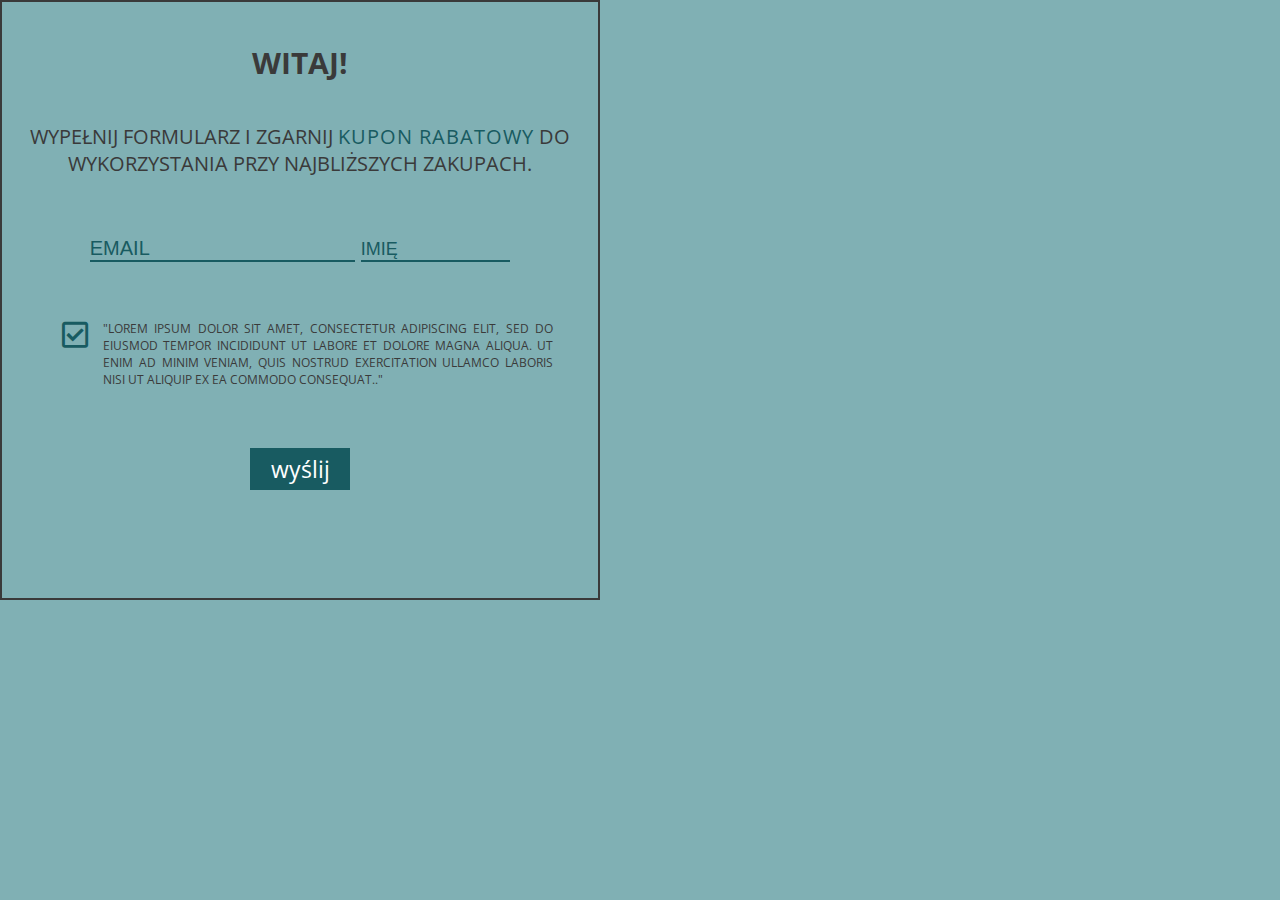
<file: index.html>
<!DOCTYPE html>
<html lang="en">
<head>
    <meta charset="UTF-8">
    <meta name="viewport" content="width=device-width, initial-scale=1.0">
    <title>Zadanie_2</title>


    <link rel="stylesheet" href="style.css">
    <link rel="stylesheet" href="https://cdnjs.cloudflare.com/ajax/libs/font-awesome/5.15.2/css/all.min.css"/>
</head>
<body>
<div class="container">
  <div class="popup1">
    <div class="header">
      <h1>Witaj!</h1>
      <p>wypełnij formularz i zgarnij <span>kupon rabatowy</span> do wykorzystania przy najbliższych zakupach.
      </p>
    </div>
    <div class="input">
      <form id="form" method="GET" action="page.html">
          <input type="email"  name="email" placeholder="email" id="email">
          <input type="text"  name="name"  placeholder="imię" id="name">
      </form>
    </div>
    <div class="aproved">
      <div class="sign_aproved">
        <i class="far fa-check-square"></i>
      </div>
      <div class="text_aproved">
        <p>"Lorem ipsum dolor sit amet, consectetur adipiscing elit, sed do eiusmod tempor incididunt ut labore et dolore magna aliqua.
          Ut enim ad minim veniam, quis nostrud exercitation ullamco laboris nisi ut aliquip ex ea commodo consequat.."</p>
      </div>
    </div>
    <div class="button">
      <input type="submit" value="wyślij" onclick="myFun()">
    </div>
  </div>
</div>
  <script src="main.js"></script>
</body>
</html>
</file>
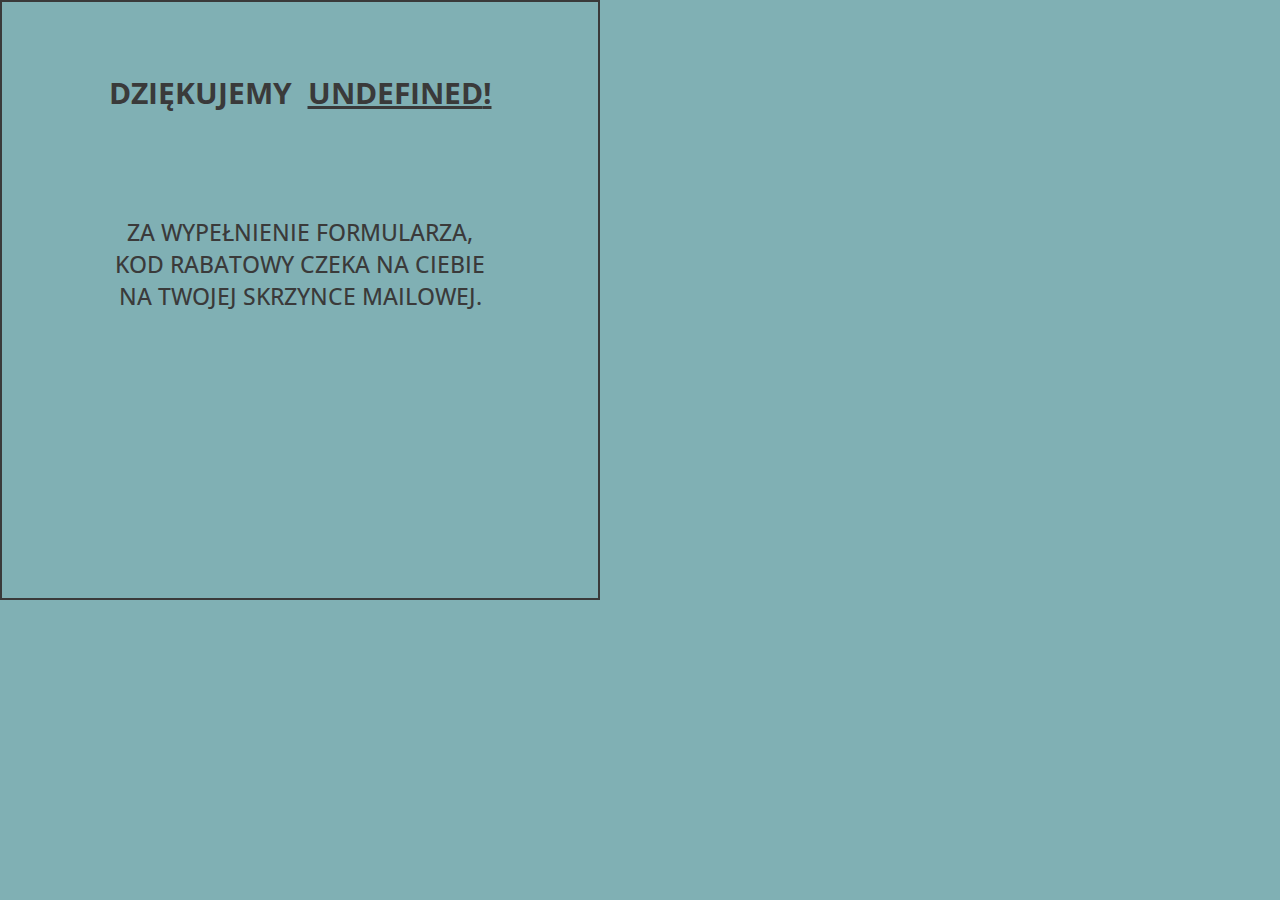
<file: page.html>
<!DOCTYPE html>
<html lang="en">
<head>
    <meta charset="UTF-8">
    <meta name="viewport" content="width=device-width, initial-scale=1.0">
    <title>Zadanie_2</title>


    <link rel="stylesheet" href="style.css">
    <link rel="stylesheet" href="https://cdnjs.cloudflare.com/ajax/libs/font-awesome/5.15.2/css/all.min.css"/>
</head>
<body onload="setData()">
  <div class="container">
    <div class="popup2">
      <div class="header">
        <h1>Dziękujemy      &nbsp;</h1> <h2 id="show"></h2>

      </div>
      <div class="thx_text">
        <p>za wypełnienie formularza, kod rabatowy
          czeka na Ciebie na twojej skrzynce mailowej.</p>
      </div>
  </div>
</div>

<script src="main.js"></script>
</body>
</html>
</file>
<file: style.css>
@import url('https://fonts.googleapis.com/css2?family=Open+Sans&display=swap');

    *{
        margin: 0;
        padding: 0;
        box-sizing: border-box;
        text-decoration: none;
      }
    body, html{
        font-family: 'Open Sans', sans-serif;
        background-color: #80B0B4;
        text-transform: uppercase;
    }
.container{
  color: #3A3A3A;
  height: 100%;
  width: 100%;
}
.container .popup1{
  height:  600px;
  width: auto;
  max-width: 600px;
  min-width: 280px;
  text-align: center;
  padding: 20px;
  border: solid 2px #3A3A3A;
}
.container .popup1 .header h1{
  margin-top: 20px;
  margin-bottom: 40px;
  font-size: 30px;
}
.container .popup1 .header p{
  font-size: 20px;
}
.container .popup1 .header p span{
  color: #185B61;
  letter-spacing: 1px;
}
.container .popup1 .input{
  margin-top: 50px;
  width: 100%;
  display: flex;
  flex-direction: row;
  justify-content: center;
}
::placeholder {
      color: #185B61;
      border-bottom: solid 3px;
}
input[name=name]{
  width: 30%;
}
input[type=email]{
  background-color: #80B0B4;
  padding: 2px 1px;
  margin: 8px 0;
  border: none;
  cursor: pointer;
  text-transform: uppercase;
  color: #185B61;
  font-weight: 500;
  font-size: 20px;
}
input[type=text]{
  background-color: #80B0B4;
  padding: 2px 1px;
  margin: 8px 0;
  border: none;
  cursor: pointer;
  text-transform: uppercase;
  color: #185B61;
  font-weight: 500;
  font-size: 18px;
}
input[type=submit] {
  width: 100px;
  background-color: #185B61;
  color: #fff;
  font-family: 'Open Sans', sans-serif;
  font-size: 23px;
  padding: 5px 10px;
  margin:  10px;
  border: none;
  cursor: pointer;
  justify-content: center;
}
.container .popup1 .aproved{
  display: flex;
  flex-direction: row;
  padding:  50px 25px;
}
.container .popup1 .aproved .sign_aproved i{
  text-align: center;
  justify-content: center;
  margin: 0 15px 15px 15px;
  font-size: 30px;
  color: #185B61;
}
.container .popup1 .aproved .text_aproved p{
  font-size: 12px;
  text-align: justify;
}
.container .popup2{
  max-width: 600px;
  min-width: 280px;
  height:  600px;
  width: auto;
  padding: 20px;
  border: solid 2px #3A3A3A;
}
.container .popup2 .header{
  display: flex;
  flex-direction: row;
  justify-content: center;
  text-align: center;
  margin-top: 40px;
}
.container .popup2 .header h1 {
  margin-top: 10px;
  margin-bottom: 20px;
  font-size: 30px;
  font-family: 'Open Sans', sans-serif;
}
.container .popup2 .header h2{
  color: #3A3A3A;
  margin-top: 10px;
  margin-bottom: 20px;
  font-size: 30px;
  text-decoration: 3px underline;
  font-family: 'Open Sans', sans-serif;
}
.container .popup2 .header h2::after{
  content: '!';
}
.container .popup2 .thx_text p{
  font-size: 23px;
  margin: 15%;
  text-align: center;
  font-weight: 500;
  font-family: 'Open Sans', sans-serif;
}

/* Media section */

@media (max-width: 550px){
  .container .popup1 .header h1{
    margin-top: 20px;
    margin-bottom: 40px;
  }
  .container .popup1 .aproved{
    display: flex;
    flex-direction: row;
    padding:  50px 25px;
  }
}
@media (max-width: 460px){
  .container .popup2 .header{
    flex-direction: column;
    margin-bottom: 10px;
  }
  .container .popup1 .header p{
    font-size: 15px;
    font-weight: 500;
  }
  .container .popup1 .aproved .sign_aproved i{
    font-size: 20px;
  }
  .container .popup1 .aproved .text_aproved p{
    font-size: 9px;
    text-align: justify;
  }
  .container .popup1 .button{
    padding-right: 0px;
  }
}
@media (max-width: 410px){
  .container .popup1 input{
    width: 100%;
    display: flex;
    justify-content: center;
  }
}
@media (max-width: 350px){
  .container .popup1 input{
    width: 100%;
    display: flex;
    justify-content: center;
  }
  .container .popup1 .button{
    padding-right: 20px;
  }
}
</file>
